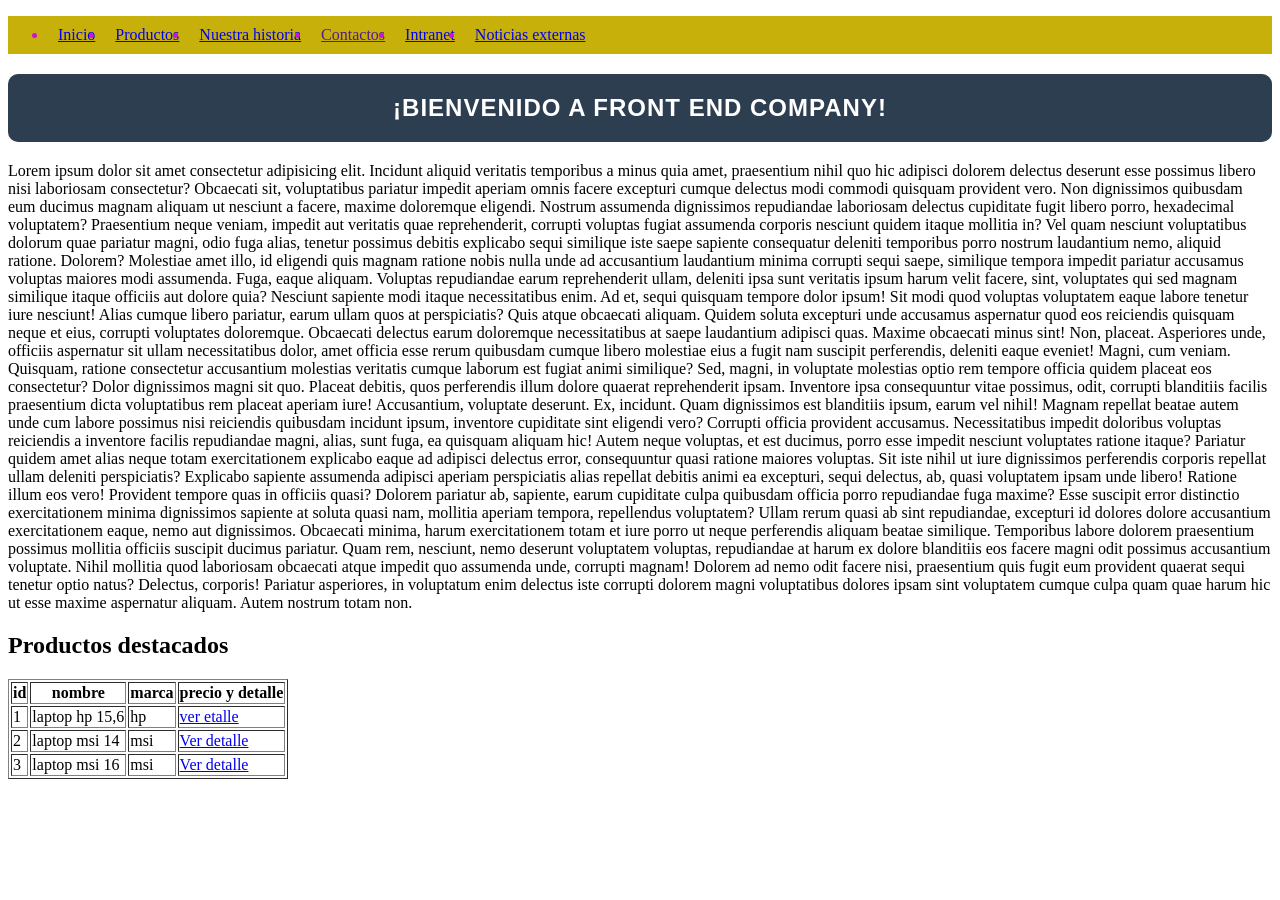
<file: index.html>
<!DOCTYPE html>
<html lang="es">
<head>
    <meta charset="UTF-8">
    <meta name="viewport" content="width=device-width, initial-scale=1.0">
    <title>Document</title>
    
    <style>
        #Bienvenidos {
            font-family: 'Segoe UI', Tahoma, Geneva, Verdana, sans-serif; /* font-family */
            padding: 20px;                                              /* padding interno */
            border-radius: 10px;                                        /* bordes redondeados */
            background-color: #2c3e50;                                  /* fondo oscuro corporativo */
            color: #ffffff;                                             /* texto blanco para que resalte */
            text-align: center;                                         /* centrar texto */
            text-transform: uppercase;                                  /* mayúsculas */
            letter-spacing: 1px;                                        /* separación de letras */
        }
    </style>
    <link rel="stylesheet" href="css/style.css">
</head>
<body>
    <header>
        <nav>
            <ul>
                <li><a href="#Bienvenidos">Inicio</a></li>
                <li><a href="#Productos">Productos</a></li>
                <li><a href="historia.html">Nuestra historia</a></li>
                <li><a href="">Contactos</a></li>
                <li><a href="paginas/intranet.html">Intranet</a></li>
                <li><a href="https://www.biobiochile.cl" target="_blank">Noticias externas</a></li>           
            </ul>
        </nav>
    </header>

    <main>
        <section>
            <h1 id="Bienvenidos">¡Bienvenido a front end company!</h1>
        </section>
        
        <p>
            Lorem ipsum dolor sit amet consectetur adipisicing elit. Incidunt aliquid veritatis temporibus a minus quia amet, praesentium nihil quo hic adipisci dolorem delectus deserunt esse possimus libero nisi laboriosam consectetur?
            Obcaecati sit, voluptatibus pariatur impedit aperiam omnis facere excepturi cumque delectus modi commodi quisquam provident vero. Non dignissimos quibusdam eum ducimus magnam aliquam ut nesciunt a facere, maxime doloremque eligendi.
            Nostrum assumenda dignissimos repudiandae laboriosam delectus cupiditate fugit libero porro, hexadecimal voluptatem? Praesentium neque veniam, impedit aut veritatis quae reprehenderit, corrupti voluptas fugiat assumenda corporis nesciunt quidem itaque mollitia in?
            Vel quam nesciunt voluptatibus dolorum quae pariatur magni, odio fuga alias, tenetur possimus debitis explicabo sequi similique iste saepe sapiente consequatur deleniti temporibus porro nostrum laudantium nemo, aliquid ratione. Dolorem?
            Molestiae amet illo, id eligendi quis magnam ratione nobis nulla unde ad accusantium laudantium minima corrupti sequi saepe, similique tempora impedit pariatur accusamus voluptas maiores modi assumenda. Fuga, eaque aliquam.
            Voluptas repudiandae earum reprehenderit ullam, deleniti ipsa sunt veritatis ipsum harum velit facere, sint, voluptates qui sed magnam similique itaque officiis aut dolore quia? Nesciunt sapiente modi itaque necessitatibus enim.
            Ad et, sequi quisquam tempore dolor ipsum! Sit modi quod voluptas voluptatem eaque labore tenetur iure nesciunt! Alias cumque libero pariatur, earum ullam quos at perspiciatis? Quis atque obcaecati aliquam.
            Quidem soluta excepturi unde accusamus aspernatur quod eos reiciendis quisquam neque et eius, corrupti voluptates doloremque. Obcaecati delectus earum doloremque necessitatibus at saepe laudantium adipisci quas. Maxime obcaecati minus sint!
            Non, placeat. Asperiores unde, officiis aspernatur sit ullam necessitatibus dolor, amet officia esse rerum quibusdam cumque libero molestiae eius a fugit nam suscipit perferendis, deleniti eaque eveniet! Magni, cum veniam.
            Quisquam, ratione consectetur accusantium molestias veritatis cumque laborum est fugiat animi similique? Sed, magni, in voluptate molestias optio rem tempore officia quidem placeat eos consectetur? Dolor dignissimos magni sit quo.
            Placeat debitis, quos perferendis illum dolore quaerat reprehenderit ipsam. Inventore ipsa consequuntur vitae possimus, odit, corrupti blanditiis facilis praesentium dicta voluptatibus rem placeat aperiam iure! Accusantium, voluptate deserunt. Ex, incidunt.
            Quam dignissimos est blanditiis ipsum, earum vel nihil! Magnam repellat beatae autem unde cum labore possimus nisi reiciendis quibusdam incidunt ipsum, inventore cupiditate sint eligendi vero? Corrupti officia provident accusamus.
            Necessitatibus impedit doloribus voluptas reiciendis a inventore facilis repudiandae magni, alias, sunt fuga, ea quisquam aliquam hic! Autem neque voluptas, et est ducimus, porro esse impedit nesciunt voluptates ratione itaque?
            Pariatur quidem amet alias neque totam exercitationem explicabo eaque ad adipisci delectus error, consequuntur quasi ratione maiores voluptas. Sit iste nihil ut iure dignissimos perferendis corporis repellat ullam deleniti perspiciatis?
            Explicabo sapiente assumenda adipisci aperiam perspiciatis alias repellat debitis animi ea excepturi, sequi delectus, ab, quasi voluptatem ipsam unde libero! Ratione illum eos vero! Provident tempore quas in officiis quasi?
            Dolorem pariatur ab, sapiente, earum cupiditate culpa quibusdam officia porro repudiandae fuga maxime? Esse suscipit error distinctio exercitationem minima dignissimos sapiente at soluta quasi nam, mollitia aperiam tempora, repellendus voluptatem?
            Ullam rerum quasi ab sint repudiandae, excepturi id dolores dolore accusantium exercitationem eaque, nemo aut dignissimos. Obcaecati minima, harum exercitationem totam et iure porro ut neque perferendis aliquam beatae similique.
            Temporibus labore dolorem praesentium possimus mollitia officiis suscipit ducimus pariatur. Quam rem, nesciunt, nemo deserunt voluptatem voluptas, repudiandae at harum ex dolore blanditiis eos facere magni odit possimus accusantium voluptate.
            Nihil mollitia quod laboriosam obcaecati atque impedit quo assumenda unde, corrupti magnam! Dolorem ad nemo odit facere nisi, praesentium quis fugit eum provident quaerat sequi tenetur optio natus? Delectus, corporis!
            Pariatur asperiores, in voluptatum enim delectus iste corrupti dolorem magni voluptatibus dolores ipsam sint voluptatem cumque culpa quam quae harum hic ut esse maxime aspernatur aliquam. Autem nostrum totam non.
        </p>
        
        <section>
            <h2 id="Productos">Productos destacados</h2>
            
            <table border="1">
                <thead>
                    <tr>
                        <th>id</th>
                        <th>nombre</th>
                        <th>marca</th>
                        <th colspan="2">precio y detalle</th>
                    </tr>
                </thead>
                <tbody>
                    <tr>
                        <td>1</td>
                        <td>laptop hp 15,6</td>
                        <td>hp</td>
                        <td colspan="2"><a href="#">ver etalle </a></td>
                    </tr>
                    <tr>
                        <td>2</td>
                        <td>laptop msi 14</td>
                        <td>msi</td>
                        <td colspan="2"><a href="#">Ver detalle </a></td>
                    </tr>
                    <tr>
                        <td>3</td>
                        <td>laptop msi 16</td>
                        <td>msi</td>
                        <td colspan="2"><a href="#">Ver detalle </a></td>
                    </tr>
                </tbody>
            </table>
        </section>
    </main>
</body>
</html>
</file>
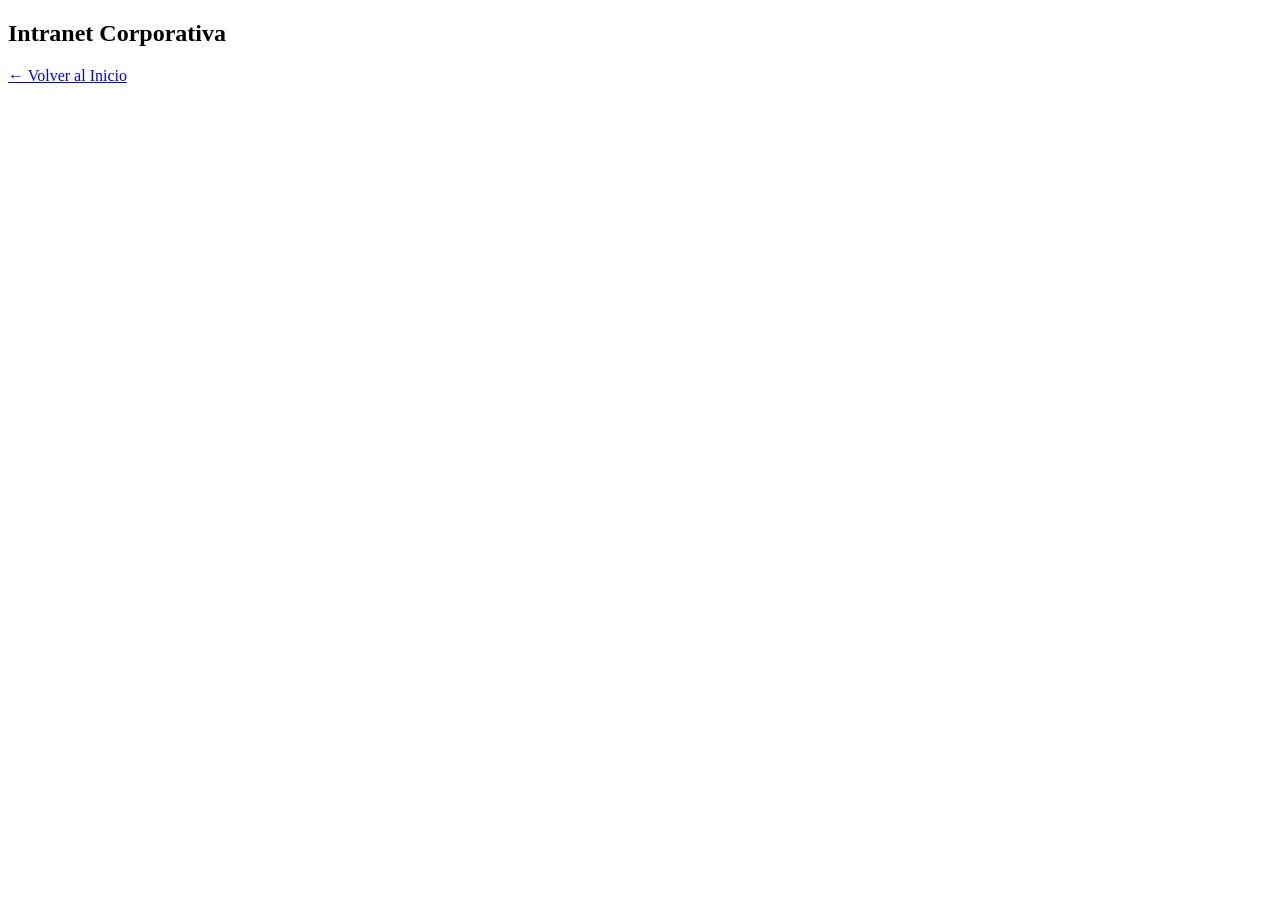
<file: paginas/intranet.html>
<!DOCTYPE html>
<html lang="es">
<head>
    <meta charset="UTF-8">
    <meta name="viewport" content="width=device-width, initial-scale=1.0">
    <title>Intranet Corporativa</title>
</head>
<body>
    <header>
        <nav>
            <h1>Intranet Corporativa</h1>
        </nav>
    </header>

    <!-- Enlace para regresar a la página principal se usa punto punto -->
    <main>
        <p><a href="../index.html">← Volver al Inicio</a></p>
    </main>
</body>
</html>
</file>
<file: css/style.css>
header{background-color: rgb(198, 176, 9);}
nav li{color: #c912da; padding: 10px;}
nav ul{display:flex;}
</file>
